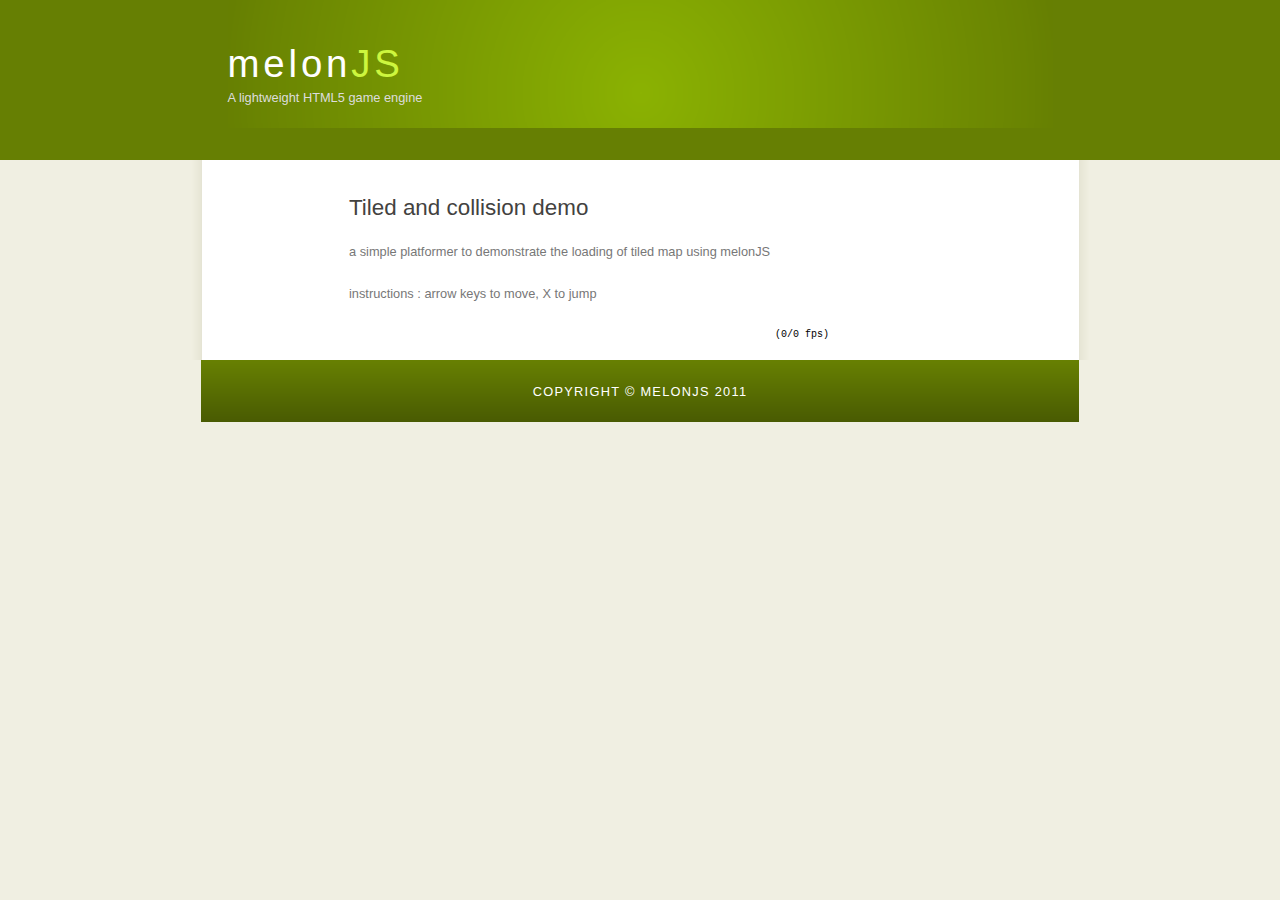
<file: TestData/exampleTemplate/index.html>
<!DOCTYPE HTML>
<html>

<head>
  <title>melonJS</title>
  <meta name="description" content="melonJS homepage" />
  <meta name="keywords" content="melonJS, HTML5, javascript, game, engine, framework" />
  <meta http-equiv="content-type" content="text/html; charset=windows-1252" />
  <link rel="stylesheet" type="text/css" href="style/style.css" title="style" />
</head>

<body>
  <div id="main">
    <div id="header">
      <div id="logo">
        <div id="logo_text">
          <!-- class="logo_colour", allows you to change the colour of the text -->
          <h1><a href="http://www.melonjs.org">melon<span class="logo_colour">JS</span></a></h1>
          <h2>A lightweight HTML5 game engine</h2>
        </div>
      </div>
     </div>
    <div id="site_content">
		<center>
		<div id="content">
			<h1>Tiled and collision demo</h1>
			<p>a simple platformer to demonstrate the loading of tiled map using melonJS
			<p>instructions : arrow keys to move, X to jump</p>
       	<div id="info" style="width: 480px;">
				<div id="fps" style="float: right;">
					<font color="#000000", style ="font-size: 10px; font-family: Courier New">
						<span id="framecounter">(0/0 fps)</span>
					</font>
				</div>
			</div>
		<div id="jsapp"></div>
			<script type="text/javascript" src="http://melonjs.org/build/melonJS-0.9.4.js"></script>
			<script type="text/javascript" src="ressources.js"></script>
			<script type="text/javascript" src="gameObj.js"></script>
			<script type="text/javascript" src="main.js"></script>
		</div>
		</center>
    </div>
    <div id="content_footer"></div>
    <div id="footer">
      Copyright &copy; melonJS 2011
    </div>
  </div>
</body>
</html>
</file>
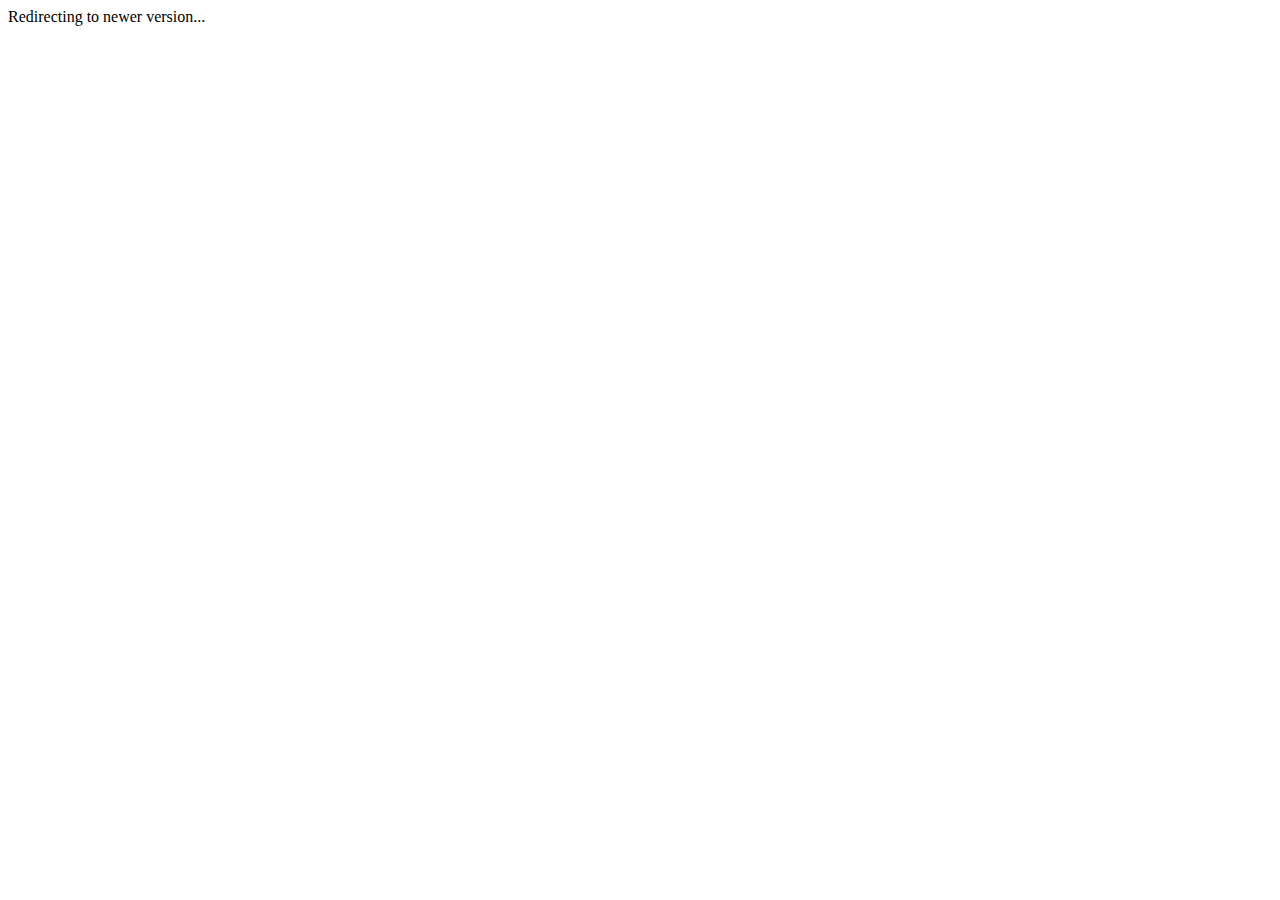
<file: WebContent/TiledCanvas.html>
<!DOCTYPE html> 
<!--

Infinimapper - Browser-based tiled map editing tool
Copyright (C) 2011 Ryan Layfield

This program is free software; you can redistribute it and/or
modify it under the terms of the GNU General Public License
as published by the Free Software Foundation; either version 2
of the License, or (at your option) any later version.

This program is distributed in the hope that it will be useful,
but WITHOUT ANY WARRANTY; without even the implied warranty of
MERCHANTABILITY or FITNESS FOR A PARTICULAR PURPOSE.  See the
GNU General Public License for more details.

You should have received a copy of the GNU General Public License
along with this program; if not, write to the Free Software
Foundation, Inc., 51 Franklin Street, Fifth Floor, Boston, MA  02110-1301, USA.

http://www.ryanlayfield.com/

-->
<head>
<meta HTTP-EQUIV="REFRESH" content="0; TiledCanvas.jsp">
</head>
<html>
<body>
Redirecting to newer version...
</body>
</html>
</file>
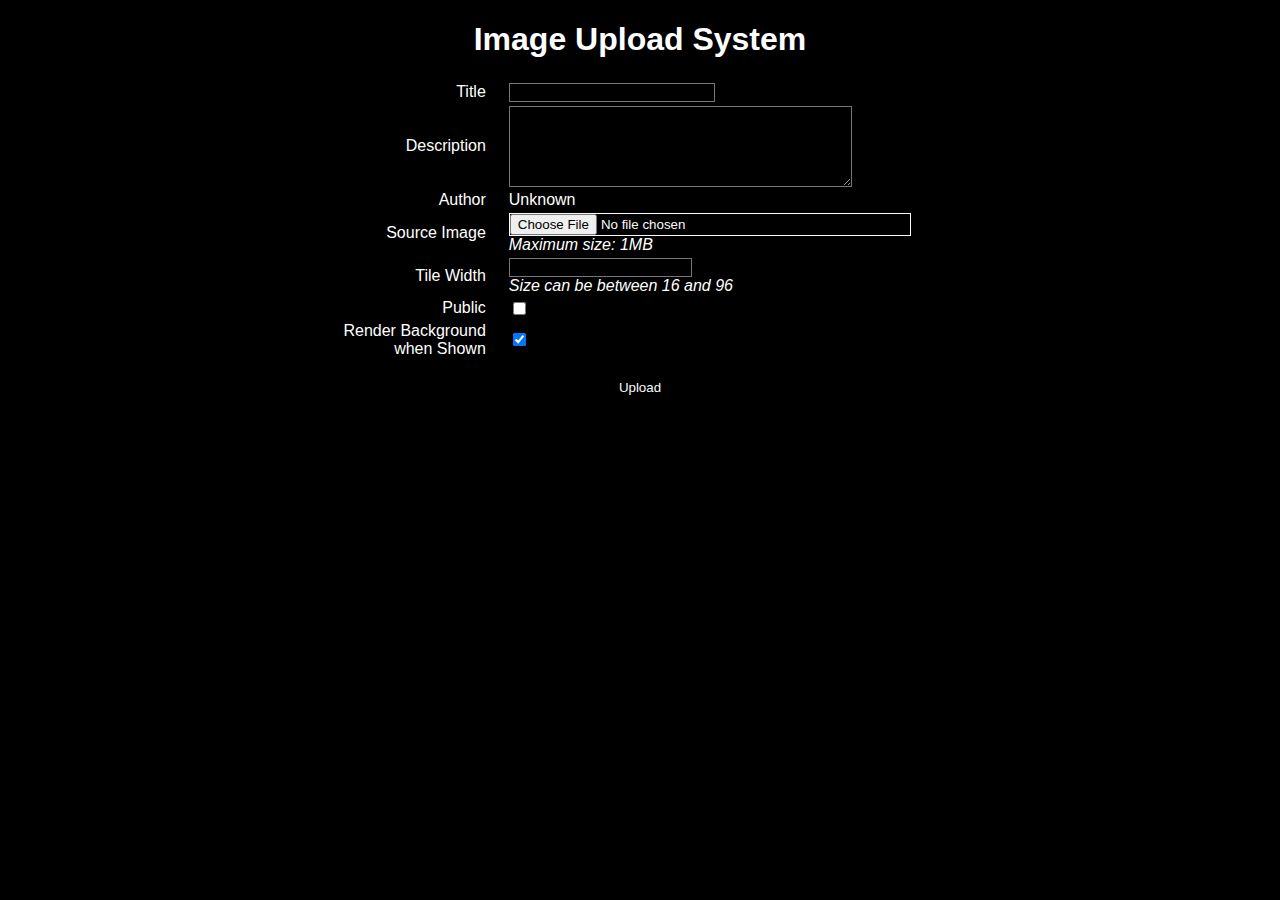
<file: WebContent/uploadtiles.html>
<?xml version="1.0" encoding="iso-8859-1"?>
<!DOCTYPE html PUBLIC "-//W3C//DTD XHTML 1.0 Transitional//EN"
      "http://www.w3.org/TR/xhtml1/DTD/xhtml1-transitional.dtd">
<html xmlns="http://www.w3.org/1999/xhtml">
<head>
  <meta http-equiv="content-type" content="text/html; charset=iso-8859-1" />
  <title>Image Uploader</title>
  <meta name="generator" content="Amaya, see http://www.w3.org/Amaya/" />
  <link href="default.css" rel="stylesheet" type="text/css" />
</head>

<body style="text-align:center;margin-left:auto;margin-right:auto;">
<h1>Image Upload System</h1>

<form name="tileinfo" method="post" action="ImageUpload"
enctype="multipart/form-data">

  <table style="width:600px;margin-left:auto;margin-right:auto;" border="0">
    <col />
    <tbody>
      <tr>
        <td style="width:300px;" class="cellhead">Title </td>
        <td style="width:500px;" class="cellbody"><input type="text" name="title"
          style="width:200px" /></td>
      </tr>
      <tr>
        <td class="cellhead">Description </td>
        <td class="cellbody"><textarea rows="5" cols="40" name="desc"></textarea></td>
      </tr>
      <tr>
        <td class="cellhead">Author </td>
        <td class="cellbody">Unknown </td>
      </tr>
      <tr>
        <td class="cellhead">Source Image </td>
        <td class="cellbody"><input type="file" name="tilesimage" style="width:400px" /><br />
          <i>Maximum size: 1MB</i></td>
      </tr>
      <tr>
        <td class="cellhead">Tile Width </td>
        <td class="cellbody"><input type="text" name="tilewidth" /><br />
          <i>Size can be between 16 and 96</i></td>
      </tr>
      <tr>
        <td class="cellhead">Public </td>
        <td class="cellbody"><input type="checkbox" name="publicflag" /></td>
      </tr>
      <tr>
        <td class="cellhead">Render Background when Shown</td>
        <td class="cellbody"><input type="checkbox" name="backgroundflag" checked="checked" /></td>
      </tr>
      <tr>
        <td colspan="2">
	  <p></p>
          <input type="submit" value="Upload" /> </td>
      </tr>
    </tbody>
  </table>
</form>
</body>
</html>
</file>
<file: TestData/exampleTemplate/style/style.css>
html
{ height: 100%;}

*
{ margin: 0;
  padding: 0;}

body
{ font: normal .80em 'trebuchet ms', arial, sans-serif;
  background: #F0EFE2;
  color: #777;}

p
{ padding: 0 0 20px 0;
  line-height: 1.7em;}

img
{ border: 0;}

h1, h2, h3, h4, h5, h6 
{ font: normal 175% 'century gothic', arial, sans-serif;
  color: #43423F;
  margin: 0 0 15px 0;
  padding: 15px 0 5px 0;}

h2
{ font: normal 175% 'century gothic', arial, sans-serif;
  color: #1293EE;}

h4, h5, h6
{ margin: 0;
  padding: 0 0 5px 0;
  font: normal 120% arial, sans-serif;
  color: #1293EE;}

h5, h6
{ font: italic 95% arial, sans-serif;
  padding: 0 0 15px 0;
  color: #000;}

h6
{ color: #362C20;}

a, a:hover
{ outline: none;
  text-decoration: underline;
  color: #A4AA04;}

a:hover
{ text-decoration: none;}

.left
{ float: left;
  width: auto;
  margin-right: 10px;}

.right
{ float: right; 
  width: auto;
  margin-left: 10px;}

.center
{ display: block;
  text-align: center;
  margin: 20px auto;}

blockquote
{ margin: 20px 0; 
  padding: 10px 20px 0 20px;
  border: 1px solid #E5E5DB;
  background: #FFF;}

ul
{ margin: 2px 0 22px 17px;}

ul li
{ list-style-type: circle;
  margin: 0 0 6px 0; 
  padding: 0 0 4px 5px;}

ol
{ margin: 8px 0 22px 20px;}

ol li
{ margin: 0 0 11px 0;}

#main, #logo, #menubar, #site_content, #footer
{ margin-left: auto; 
  margin-right: auto;}

#header
{ background: #667F03;
  height: 160px;}

#logo
{ width: 825px;
  position: relative;
  height: 128px;
  background: #667F03 url(logo.png) no-repeat;}

#logo #logo_text 
{ position: absolute; 
  top: 20px;
  left: 0;}

#logo h1, #logo h2
{ font: normal 300% 'century gothic', arial, sans-serif;
  border-bottom: 0;
  text-transform: none;
  margin: 0;}

#logo_text h1, #logo_text h1 a, #logo_text h1 a:hover 
{ padding: 22px 0 0 0;
  color: #FFF;
  letter-spacing: 0.1em;
  text-decoration: none;}

#logo_text h1 a .logo_colour
{ color: #CDF63E;}

#logo_text h2
{ font-size: 100%;
  padding: 4px 0 0 0;
  color: #DDD;}

#menubar
{ width: 877px;
  height: 72px;
  padding: 0;
  background: #29415D url(menu.png) repeat-x;} 

ul#menu, ul#menu li
{ float: left;
  margin: 0; 
  padding: 0;}

ul#menu li
{ list-style: none;}

ul#menu li a
{ letter-spacing: 0.1em;
  font: normal 100% 'lucida sans unicode', arial, sans-serif;
  display: block; 
  float: left; 
  height: 37px;
  padding: 29px 26px 6px 26px;
  text-align: center;
  color: #FFF;
  text-transform: uppercase;
  text-decoration: none;
  background: transparent;} 

ul#menu li a:hover, ul#menu li.selected a, ul#menu li.selected a:hover
{ color: #FFF;
  background: #1C2C3E url(menu_select.png) repeat-x;}

#site_content
{ width: 837px;
  overflow: hidden;
  margin: 0 auto 0 auto;
  padding: 20px 24px 20px 37px;
  background: #FFF url(content.png) repeat-y;} 

.sidebar
{ float: right;
  width: 190px;
  padding: 0 15px 20px 15px;}

.sidebar ul
{ width: 178px; 
  padding: 4px 0 0 0; 
  margin: 4px 0 30px 0;}

.sidebar li
{ list-style: none; 
  padding: 0 0 7px 0; }

.sidebar li a, .sidebar li a:hover
{ padding: 0 0 0 40px;
  display: block;
  background: transparent url(link.png) no-repeat left center;} 

.sidebar li a.selected
{ color: #444;
  text-decoration: none;} 

#content
{ text-align: left;
  width: 595px;
  padding: 0;}

#content ul
{ margin: 2px 0 22px 0px;}

#content ul li
{ list-style-type: none;
  background: url(bullet.png) no-repeat;
  margin: 0 0 6px 0; 
  padding: 0 0 4px 25px;
  line-height: 1.5em;}

#footer
{ width: 878px;
  font: normal 100% 'lucida sans unicode', arial, sans-serif;
  height: 33px;
  padding: 24px 0 5px 0;
  text-align: center; 
  background: #29425E url(footer.png) repeat-x;
  color: #FFF;
  text-transform: uppercase;
  letter-spacing: 0.1em;}

#footer a
{ color: #FFF;
  text-decoration: none;}

#footer a:hover
{ color: #FFF;
  text-decoration: underline;}

.search
{ color: #5D5D5D; 
  border: 1px solid #BBB; 
  width: 134px; 
  padding: 4px; 
  font: 100% arial, sans-serif;}

#colours
{ height: 0px;
  text-align: right;
  padding: 66px 16px 0px 300px;}
  
.form_settings
{ margin: 15px 0 0 0;}

.form_settings p
{ padding: 0 0 4px 0;}

.form_settings span
{ float: left; 
  width: 200px; 
  text-align: left;}
  
.form_settings input, .form_settings textarea
{ padding: 5px; 
  width: 299px; 
  font: 100% arial; 
  border: 1px solid #E5E5DB; 
  background: #FFF; 
  color: #47433F;}
  
.form_settings .submit
{ font: 100% arial; 
  border: 1px solid; 
  width: 99px; 
  margin: 0 0 0 212px; 
  height: 33px;
  padding: 2px 0 3px 0;
  cursor: pointer; 
  background: #5B7102; 
  color: #FFF;}

.form_settings textarea, .form_settings select
{ font: 100% arial; 
  width: 299px;}

.form_settings select
{ width: 310px;}

.form_settings .checkbox
{ margin: 4px 0; 
  padding: 0; 
  width: 14px;
  border: 0;
  background: none;}

.separator
{ width: 100%;
  height: 0;
  border-top: 1px solid #D9D5CF;
  border-bottom: 1px solid #FFF;
  margin: 0 0 20px 0;}
  
table
{ margin: 10px 0 30px 0;}

table tr th, table tr td
{ background: #3B3B3B;
  color: #FFF;
  padding: 7px 4px;
  text-align: left;}
  
table tr td
{ background: #F0EFE2;
  color: #47433F;
  border-top: 1px solid #FFF;}
</file>
<file: WebContent/default.css>
a {
color:#A3B7FF;
}

body {
color:#FFFFFF;
background-color:black;
font-family:arial;
}

input {
background-color:black;
color:#FAFAFA;
border-style:solid;
border-width:1px;
}

textarea {
background-color:black;
color:#FAFAFA;
}

span {
color:#FFFFFF;
}

h2 {
margin-left: -5px;
}

td.cellhead {
text-align:right;
padding-right:20px;
}

td.cellbody {
text-align:left;
}
</file>
